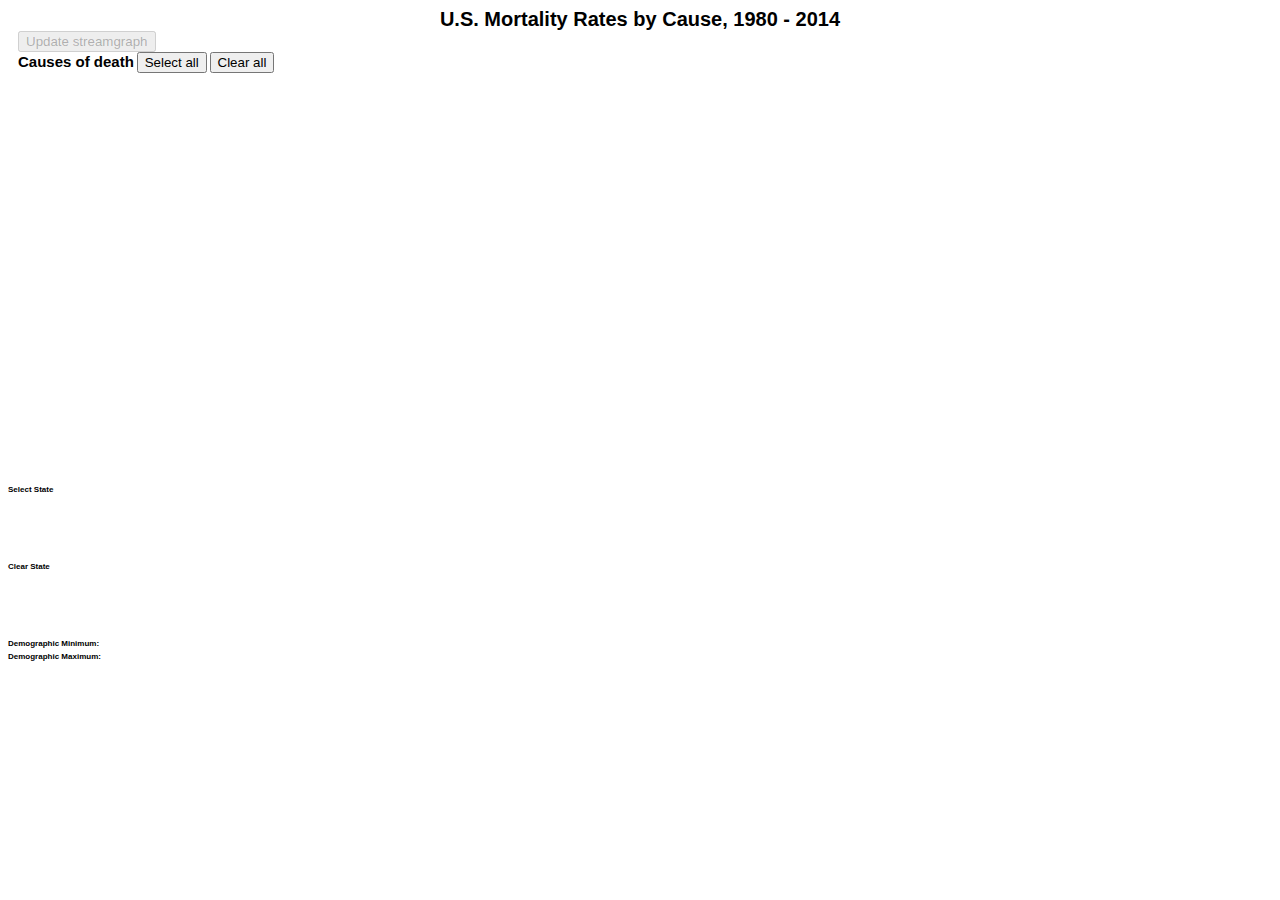
<file: index.html>
<!-- http://bl.ocks.org/WillTurman/4631136 -->
<!DOCTYPE html>
<title>U.S. Mortality Rates by Cause, 1980 - 2014</title>
<meta charset="utf-8">
<link rel="stylesheet" href="style/streamgraph.css">
<link rel="stylesheet" href="style/usa-map.css">
<body>
  <script src="http://d3js.org/d3.v2.js"></script>
  <script src="https://d3js.org/d3-color.v1.min.js"></script>
  <script src="https://d3js.org/d3-interpolate.v1.min.js"></script>
  <script src="https://d3js.org/topojson.v1.min.js"></script>
  <script src="https://d3js.org/d3-scale-chromatic.v1.min.js"></script>
  
  <h1 id="title">U.S. Mortality Rates by Cause, 1980 - 2014</h1>
  
  <div id="deathgraph-container">
    <div id="deathgraph">
    </div>
    <div id="deathgraph-controls">
      <button onclick="clearSvg(); chart(data); this.disabled = true" disabled="true" id="update-streamgraph-button">
        Update streamgraph
      </button>
      <div id="deathgraph-controls-header">
        <h2>Causes of death</h2>
        <button onclick="selectAllCauses()">
          Select all
        </button>
        <button onclick="clearAllCauses()">
          Clear all
        </button>
      </div>
      <div id="death-checkbox-container">
      </div>
    </div>
  </div>
  <div id="us-map">
  </div>
  <div id="map-controls">
    <div id="all-button-box"></div>
    <h4>Select State</h4>
    <div id="select-state-button-box" class="state-button-box"></div>
    <h4>Clear State</h4>
    <div id="clear-state-button-box" class="state-button-box"></div>
    <h4>Demographic Minimum:</h4>
    <div id="demo-button-box"></div>
    <h4>Demographic Maximum:</h4>
    <div id="demo-button-box2"></div>
    <div id="demo-button-box3"></div>
  </div>
  <script src="usa-map.js"></script>
  <script src="streamgraph.js"></script>
</body>
</file>
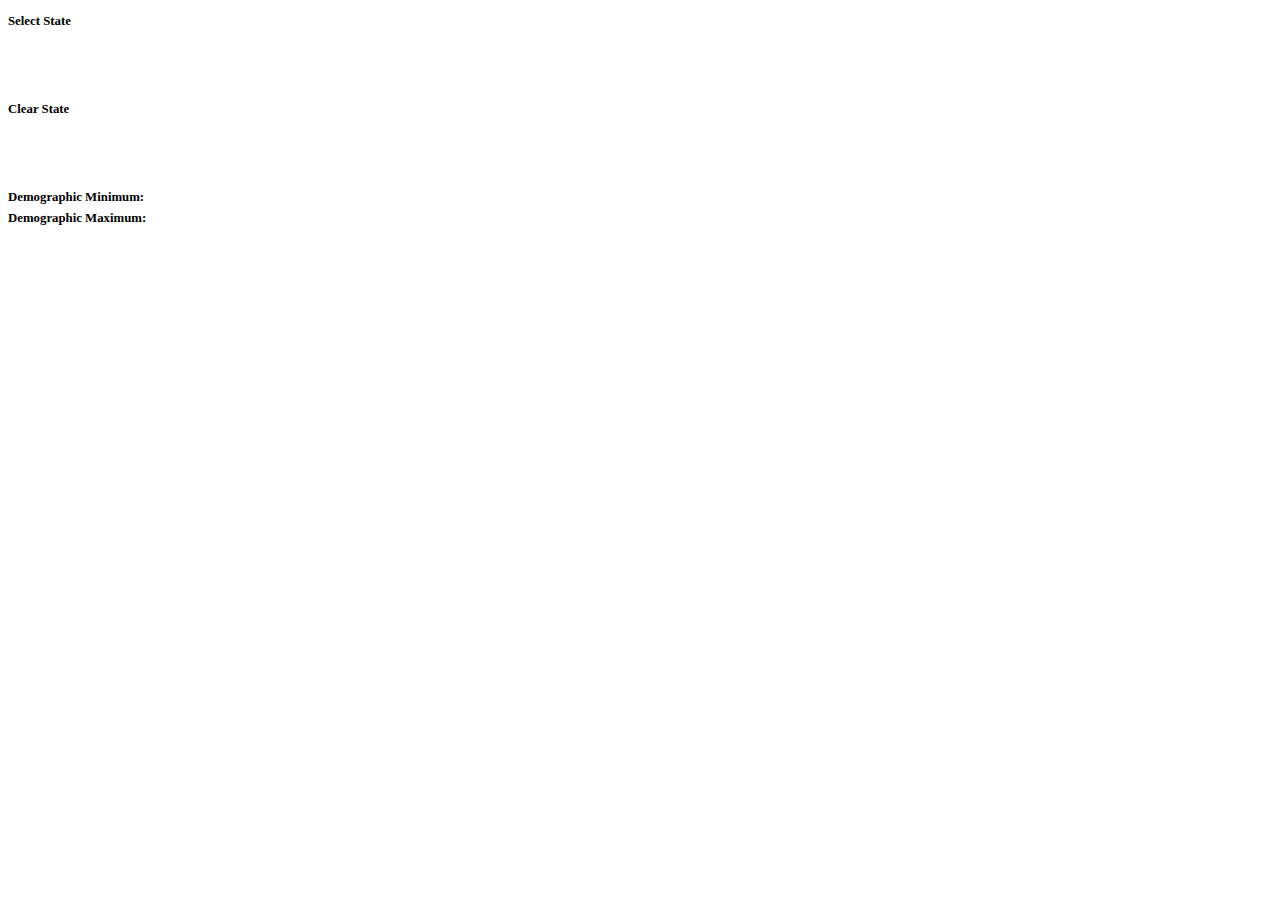
<file: USA_map/index.html>
<!DOCTYPE html>
<meta charset="utf-8">
<style>

#us-map {
  width: 66%;
  float: left;
}

path {
  stroke-linejoin: round;
  stroke-linecap: round;
}

.background {
  fill: none;
  stroke: #ddd;
}

.foreground {
  fill: none;
  pointer-events: all;
}

.state-button {
  width: 38px;
  height: 20px;
  color: black;
  float: left;
}

.state-button:nth-child(10n + 1) {
  clear: left;
}

.state-button-box{
  width: 960px;
  height: 60px;
}

#map-controls {
  float: left;
  width: 33%;
}

#map-controls *:not(h4) {
  font-size: 10px;
}

h4 {
  margin: 0.5em auto;
  clear: left;
  font-size: 0.8em;
}

#demo-button-box {
  clear: left;
}

#demo-button-box > label, #demo-button-box2 > label {
  float: left;
}

#demo-button-box > label:nth-child(3n + 1), #demo-button-box2 > label:nth-child(3n + 1) {
  clear: left;
}

#demo-button-box3 {
  clear: left;
  padding-top: 0.5em;
}

</style>
<body>
  <div id="us-map">
  </div>
  <div id="map-controls">
    <div id="all-button-box"></div>
    <h4>Select State</h4>
    <div id="select-state-button-box" class="state-button-box"></div>
    <h4>Clear State</h4>
    <div id="clear-state-button-box" class="state-button-box"></div>
    <h4>Demographic Minimum:</h4>
    <div id="demo-button-box"></div>
    <h4>Demographic Maximum:</h4>
    <div id="demo-button-box2"></div>
    <div id="demo-button-box3"></div>
  </div>

<script src="//d3js.org/d3.v3.min.js"></script>
<script src="//d3js.org/topojson.v1.min.js"></script>

<script>

var stateIds = [
  { name: 'AL', id: 1 },{ name: 'AK', id: 2 },{ name: 'AZ', id: 4 },
  { name: 'AR', id: 5 },{ name: 'CA', id: 6 },{ name: 'CO', id: 8 },
  { name: 'CT', id: 9 },{ name: 'DE', id: 10 },{ name: 'FL', id: 12 },
  { name: 'GA', id: 13 },{ name: 'HI', id: 15 },{ name: 'ID', id: 16 },
  { name: 'IL', id: 17 },{ name: 'IN', id: 18 },{ name: 'IA', id: 19 },
  { name: 'KS', id: 20 },{ name: 'KY', id: 21 },{ name: 'LA', id: 22 },
  { name: 'ME', id: 23 },{ name: 'MD', id: 24 },{ name: 'MA', id: 25 },
  { name: 'MI', id: 26 },{ name: 'MN', id: 27 },{ name: 'MS', id: 28 },
  { name: 'MO', id: 29 },{ name: 'MT', id: 30 },{ name: 'NE', id: 31 },
  { name: 'NV', id: 32 },{ name: 'NH', id: 33 },{ name: 'NJ', id: 34 },
  { name: 'NM', id: 35 },{ name: 'NY', id: 36 },{ name: 'NC', id: 37 },
  { name: 'ND', id: 38 },{ name: 'OH', id: 39 },{ name: 'OK', id: 40 },
  { name: 'OR', id: 41 },{ name: 'PA', id: 42 },{ name: 'RI', id: 44 },
  { name: 'SC', id: 45 },{ name: 'SD', id: 46 },{ name: 'TN', id: 47 },
  { name: 'TX', id: 48 },{ name: 'UT', id: 49 },{ name: 'VT', id: 50 },
  { name: 'VA', id: 51 },{ name: 'WA', id: 53 }, { name: 'WV', id: 54 },
  { name: 'WI', id: 55 }, { name: 'WY', id: 56 }
]

var info = [];

function poop(){
  return new Promise(function (resolve, reject) {
    d3.tsv("info.tsv", function(data){
      // do shit

      info = data;
      resolve(info);
    });
  });
}

poop().then(function (value) {
  if (value == 'poop')
    console.log('Promise was resolved');
});


////////////////////////////////////////////////////////

//maps width and height
var margin = {top: 0, right: 0, bottom: 0, left: 0};
var width = document.body.clientWidth * 2 / 3 - margin.left - margin.right,
    height = window.innerHeight / 2 - margin.top - margin.bottom;

//creates map of usa
var projection = d3.geo.albersUsa()
    .scale(width * 0.85)
    .translate([width / 2, height / 2]);

//creates path generator for map
var path = d3.geo.path()
    .projection(projection);


var counties = d3.map();

var color = d3.scale.ordinal().domain(d3.range(1)).range(["#d53e4f"]),
    selectedColor = 0,
    dragColor;

var components = color.domain().map(function() { return []; });

var svg = d3.select("#us-map").append("svg")
    .attr("width", width)
    .attr("height", height);

//////////////////////////////////////////////////////////

d3.json("us.json", function(error, us) {
  if (error) throw error;

  var bisectId = d3.bisector(function(d) { return d.id; }).left;

  var features = topojson.feature(us, us.objects.counties).features;

  svg.append("path")
      .datum(topojson.mesh(us, us.objects.counties))
      .attr("class", "background")
      .attr("d", path);

  var highlight = svg.append("g")
      .attr("class", "highlight")
    .selectAll("path")
      .data(components)
    .enter().append("path")
      .style("fill", function(d, i) { return color(i); })
      .style("stroke", function(d, i) { return d3.lab(color(i)).darker(); });

  svg.append("g")
      .attr("class", "foreground")
      .style("cursor", "pointer")
      .style("stroke-opacity", .5)
    .selectAll("path")
      .data(features)
    .enter().append("path")
      .attr("d", function(d) { d.color = null; return path(d); })
      .on("mouseover", function() { this.style.stroke = "black"; })
      .on("mouseout", function() { this.style.stroke = "none"; })
      .call(d3.behavior.drag()
        .on("dragstart", dragstart));

////////////////////////////////////////////////////////
// Create select/clear buttons for each state

  d3.select("#all-button-box").append("input")
    .attr("type", "button")
    .attr("value", "Select All")
    .on("click", select_all);

  d3.select("#all-button-box").append("input")
    .attr("type", "button")
    .attr("value", "Clear All")
    .on("click", clear_all);

  stateIds.forEach(function(d){
    d3.select("#select-state-button-box").append("input")
        .attr("type", "button")
        .attr("value", d.name)
        .attr('class', 'state-button')
        .on("click", function(){select_state(d.id);});
  })

  stateIds.forEach(function(d){
    d3.select("#clear-state-button-box").append("input")
        .attr("type", "button")
        .attr("value", d.name)
        .attr('class', 'state-button')
        .on("click", function(){clear_state(d.id);});
  })

///////////////////////////////////////////////////////////

d3.select("#demo-button-box").append("label")
        .text("Black")
    .append("input")
        .attr("type", "number")
        .attr("id", "black_min")
        .attr("class", "demo-button")
        .attr("value", 0)
        .attr("min", 0)
        .attr("max", 100);

d3.select("#demo-button-box").append("label")
          .text("White")
    .append("input")
        .attr("type", "number")
        .attr("id", "white_min")
        .attr("class", "demo-button")
        .attr("value", 0)
        .attr("min", 0)
        .attr("max", 100);

d3.select("#demo-button-box").append("label")
          .text("Asian")
    .append("input")
        .attr("type", "number")
        .attr("id", "asian-min")
        .attr("class", "demo-button")
        .attr("value", 0)
        .attr("min", 0)
        .attr("max", 100);

d3.select("#demo-button-box").append("label")
          .text("Native American")
    .append("input")
        .attr("type", "number")
        .attr("id", "native-min")
        .attr("class", "demo-button")
        .attr("value", 0)
        .attr("min", 0)
        .attr("max", 100);

d3.select("#demo-button-box").append("label")
          .text("Urban")
    .append("input")
        .attr("type", "number")
        .attr("id", "urban_min")
        .attr("class", "demo-button")
        .attr("value", 0)
        .attr("min", 0)
        .attr("max", 100);

d3.select("#demo-button-box").append("label")
        .text("High School")
    .append("input")
        .attr("type", "number")
        .attr("id", "highschool_min")
        .attr("class", "demo-button")
        .attr("value", 0)
        .attr("min", 0)
        .attr("max", 100);

d3.select("#demo-button-box").append("label")
          .text("College")
    .append("input")
        .attr("type", "number")
        .attr("id", "college_min")
        .attr("class", "demo-button")
        .attr("value", 0)
        .attr("min", 0)
        .attr("max", 100);

d3.select("#demo-button-box").append("label")
          .text("Income")
    .append("input")
        .attr("type", "number")
        .attr("id", "income_min")
        .attr("class", "demo-button")
        .attr("value", 5000)
        .attr("min", 5000)
        .attr("max", 70);

d3.select("#demo-button-box").append("label")
          .text("Age")
    .append("input")
        .attr("type", "number")
        .attr("id", "age_min")
        .attr("class", "demo-button")
        .attr("value", 20)
        .attr("min", 20)
        .attr("max", 50000);

//////////////////////////////////////////////////////

d3.select("#demo-button-box2").append("label")
        .text("Black")
    .append("input")
        .attr("type", "number")
        .attr("id", "black_max")
        .attr("class", "demo-button")
        .attr("value", 100)
        .attr("min", 0)
        .attr("max", 100);

d3.select("#demo-button-box2").append("label")
          .text("White")
    .append("input")
        .attr("type", "number")
        .attr("id", "white_max")
        .attr("class", "demo-button")
        .attr("value", 100)
        .attr("min", 0)
        .attr("max", 100);

d3.select("#demo-button-box2").append("label")
          .text("Asian")
    .append("input")
        .attr("type", "number")
        .attr("id", "asian_max")
        .attr("class", "demo-button")
        .attr("value", 100)
        .attr("min", 0)
        .attr("max", 100);

d3.select("#demo-button-box2").append("label")
          .text("Native American")
    .append("input")
        .attr("type", "number")
        .attr("id", "native_max")
        .attr("class", "demo-button")
        .attr("value", 100)
        .attr("min", 0)
        .attr("max", 100);

d3.select("#demo-button-box2").append("label")
          .text("Urban")
    .append("input")
        .attr("type", "number")
        .attr("id", "urban_max")
        .attr("class", "demo-button")
        .attr("value", 100)
        .attr("min", 0)
        .attr("max", 100);

d3.select("#demo-button-box2").append("label")
        .text("High School")
    .append("input")
        .attr("type", "number")
        .attr("id", "highschool_max")
        .attr("class", "demo-button")
        .attr("value", 100)
        .attr("min", 0)
        .attr("max", 100);

d3.select("#demo-button-box2").append("label")
          .text("College")
    .append("input")
        .attr("type", "number")
        .attr("id", "college_max")
        .attr("class", "demo-button")
        .attr("value", 100)
        .attr("min", 0)
        .attr("max", 100);

d3.select("#demo-button-box2").append("label")
          .text("Income")
    .append("input")
        .attr("type", "number")
        .attr("id", "income_max")
        .attr("class", "demo-button")
        .attr("value", 70000)
        .attr("min", 5000)
        .attr("max", 70000);

d3.select("#demo-button-box2").append("label")
          .text("Age")
    .append("input")
        .attr("type", "number")
        .attr("id", "age_max")
        .attr("class", "demo-button")
        .attr("value", 70)
        .attr("min", 20)
        .attr("max", 70);


d3.select("#demo-button-box3").append("input")
    .attr("type", "button")
    .attr("value", "Apply Demographic Ranges")
    .on("click", function(){demo();});


///////////////////////////////////////////////////////////

  redraw();

  function dragstart() {
    var feature = d3.event.sourceEvent.target.__data__;

    if (assign(feature, dragColor = feature.color === selectedColor ? null : selectedColor)) redraw();
  }

  function assign(feature, color) {
    if (feature.color === color) return false;
    if (feature.color !== null) {
      var component = components[feature.color];
      component.splice(bisectId(component, feature.id), 1);
      feature.color = null;
      counties.remove(feature.id)
    }
    if (color !== null) {
      var component = components[color];
      component.splice(bisectId(component, feature.id), 0, feature);
      feature.color = color;
      info.forEach(function(e){
          if(feature.id == e.id){
            counties.set(feature.id, e.pop);
          }
      });
    }

    return true;
  }

  function redraw() {
    highlight.data(components).attr("d", function(d) { return path({type: "FeatureCollection", features: d}) || "M0,0"; });

  }

  function select_all(){
     features.forEach(function(d){
          assign(d,selectedColor);
     });
     redraw();
  }

  function clear_all(){
      features.forEach(function(d){
          assign(d,null);
     });
      redraw();
    }

  function select_state(num) {  

    features.forEach(function(d){
      if(d.id >= num*1000 && d.id <(num+1)*1000){
        assign(d, selectedColor);
      }
    });
    redraw();
  }

  function clear_state(num) {  

    features.forEach(function(d){
      if(d.id >= num*1000 && d.id <(num+1)*1000){
        assign(d, null);
      }
    });
    redraw();
  }

  function demo(){

    var values = [];

    d3.selectAll(".demo-button").each(function(d){
        cb = d3.select(this);
        values.push(cb.property("value"));
    });
      features.forEach(function(d){
        info.forEach(function(e){
          if(e.id == d.id){
            if(parseFloat(e.black) >= parseFloat(values[0]) && parseFloat(e.white) >= parseFloat(values[1]) && parseFloat(e.asian) >= parseFloat(values[2]) && parseFloat(e.native) >= parseFloat(values[3]) && parseFloat(e.urban) >= parseFloat(values[4]) && parseFloat(e.highschool) >= parseFloat(values[5]) && parseFloat(e.college) >= parseFloat(values[6]) && parseFloat(e.income) >= parseFloat(values[7]) && parseFloat(e.age) >= parseFloat(values[8])){

              if(parseFloat(e.black) <= parseFloat(values[9]) && parseFloat(e.white) <= parseFloat(values[10]) && parseFloat(e.asian) <= parseFloat(values[11]) && parseFloat(e.native) <= parseFloat(values[12]) && parseFloat(e.urban) <= parseFloat(values[13]) && parseFloat(e.highschool) <= parseFloat(values[14]) && parseFloat(e.college) <= parseFloat(values[15]) && parseFloat(e.income) <= parseFloat(values[16]) && parseFloat(e.age) <= parseFloat(values[17])){

                    assign(d,selectedColor);
                }
                else{
                  assign(d,null);
                }

            }
            else{
                assign(d,null);
            }
          }
        });
    });
      redraw();
  }

});

</script>
</body>
</file>
<file: style/streamgraph.css>
body {
  font: 10px sans-serif;
}

h1 {
  text-align: center;
  margin: 0;
}

h2 {
  display: inline;
}

#deathgraph-container {
  height: 50vh;
}

#deathgraph { 
  background: #fff;
  width: 66%;
  float: left;
}

#deathgraph-controls {
  width: 33%;
  float: left;
  padding-left: 10px;
}

p {
  font: 12px helvetica;
}

.axis path, .axis line {
  fill: none;
  stroke: #000;
  stroke-width: 2px;
  shape-rendering: crispEdges;
}

.axis-label {
  font-weight: bold;
  font-size: 1.2em;
}

.death-cause-control {
  height: 16px;
}

.death-cause-control p {
  margin: 0;
  display: inline;
}

.legend-box {
  display: inline-block;
  width: 10px;
  height: 10px;
  margin-right: 3px;
}
</file>
<file: style/usa-map.css>
#us-map {
  width: 66%;
  float: left;
}

path {
  stroke-linejoin: round;
  stroke-linecap: round;
}

.background {
  fill: none;
  stroke: #ddd;
}

.foreground {
  fill: none;
  pointer-events: all;
}

.state-button {
  width: 38px;
  height: 20px;
  color: black;
  float: left;
}

.state-button:nth-child(10n + 1) {
  clear: left;
}

.state-button-box{
  width: 960px;
  height: 60px;
}

#map-controls {
  float: left;
  width: 33%;
}

#map-controls *:not(h4) {
  font-size: 10px;
}

h4 {
  margin: 0.5em auto;
  clear: left;
  font-size: 0.8em;
}

#demo-button-box {
  clear: left;
}

#demo-button-box > label, #demo-button-box2 > label {
  float: left;
}

#demo-button-box > label:nth-child(3n + 1), #demo-button-box2 > label:nth-child(3n + 1) {
  clear: left;
}

#demo-button-box3 {
  clear: left;
  padding-top: 0.5em;
}
</file>
